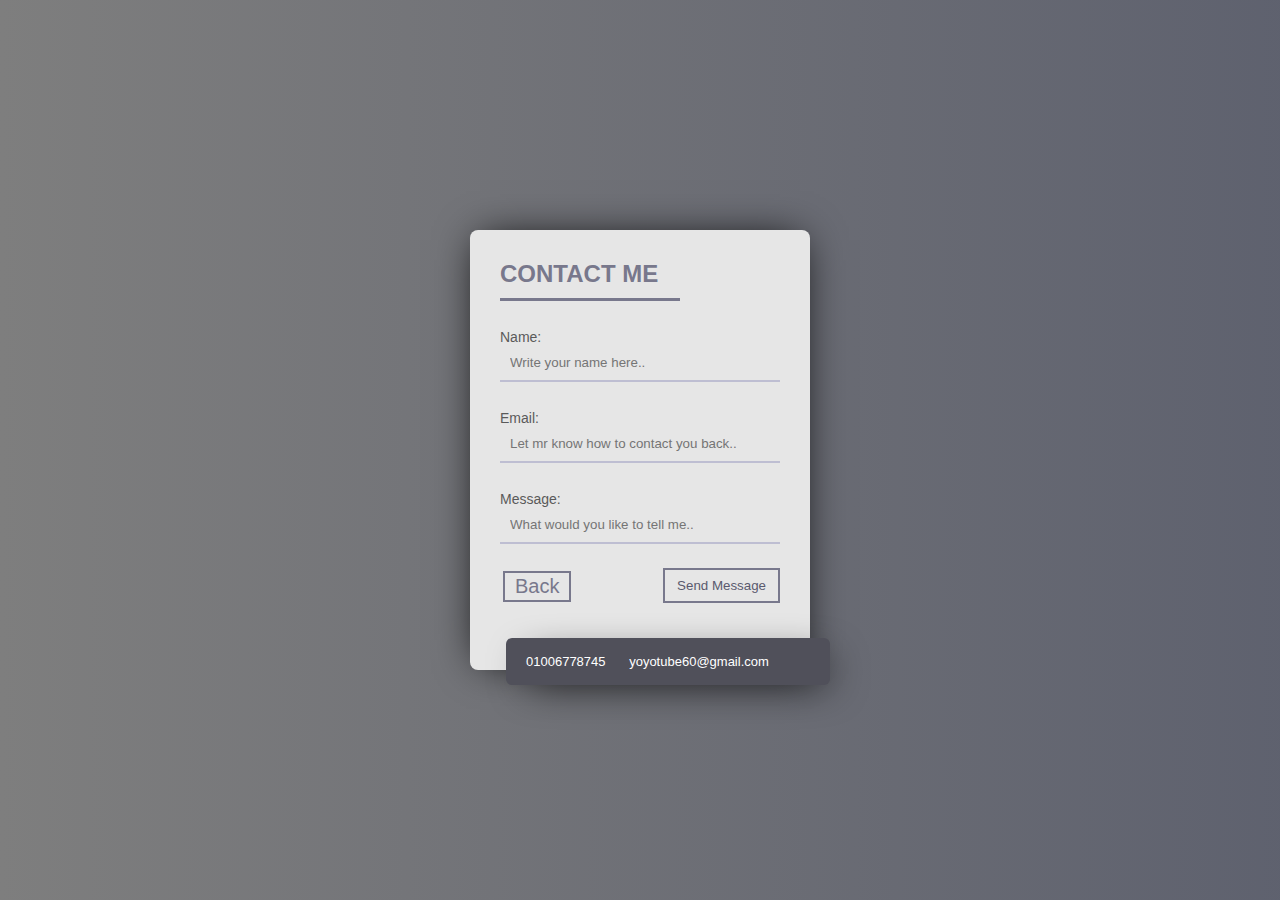
<file: contactme.html>
<!DOCTYPE html>
<html lang="en">
<head>
    <meta charset="UTF-8">
    <meta http-equiv="X-UA-Compatible" content="IE=edge">
    <meta name="viewport" content="width=device-width, initial-scale=1.0">
    <title>Contact Me</title>
</head>
<style>
    body{background: linear-gradient(
            to right, #7e7e7e,#000C40);
        background-size: 400% 400%;
        animation: animate-background 10s infinite ease-in-out;
        }
        @keyframes animate-background {
        0%{
            background-position: 0% 50%;
         }
        50%{
            background-position: 100% 50%;
         }
        100%{
            background-position: 0% 50%;
        }}
.form{width:340px;height:440px;background:#e6e6e6;border-radius:8px;box-shadow:0 0 40px -10px #000;margin:calc(50vh - 220px) auto;padding:20px 30px;max-width:calc(100vw - 40px);box-sizing:border-box;font-family:'Montserrat',sans-serif;position:relative}
h2{margin:10px 0;padding-bottom:10px;width:180px;color:#78788c;border-bottom:3px solid #78788c}
input{width:100%;padding:10px;box-sizing:border-box;background:none;outline:none;resize:none;border:0;font-family:'Montserrat',sans-serif;transition:all .3s;border-bottom:2px solid #bebed2}
input:focus{border-bottom:2px solid #78788c}
p:before{content:attr(type);display:block;margin:28px 0 0;font-size:14px;color:#5a5a5a}
button{float:right;padding:8px 12px;margin:8px 0 0;font-family:'Montserrat',sans-serif;border:2px solid #78788c;background:0;color:#5a5a6e;cursor:pointer;transition:all .3s}
button:hover{background:#78788c;color:#fff}
div{content:'Hi';position:absolute;bottom:-15px;right:-20px;background:#50505a;color:#fff;width:320px;padding:16px 4px 16px 0;border-radius:6px;font-size:13px;box-shadow:10px 10px 40px -14px #000}
span{margin:0 5px 0 15px}
.GFG {
    background-color: #e6e6e6;
    border: 2px
 solid #78788c;
    top: 1px;
    color: #78788c;
    padding: 2px
 10px;
    text-align: center;
    display: inline-block;
    font-size: 20px;
    margin: 11px
 3px;
    cursor: pointer;
    text-decoration: none;
    font-family:'Montserrat',sans-serif;
        }
</style>
<body>
    <form class="form">
        <h2>CONTACT ME</h2>
        <p type="Name:"><input placeholder="Write your name here.."></input></p>
        <p type="Email:"><input placeholder="Let mr know how to contact you back.."></input></p>
        <p type="Message:"><input placeholder="What would you like to tell me.."></input></p>
        <button type="submit">Send Message</button>
        <a href="index.html" class="GFG">
            Back
        </a>
        <div>
          <span class="fa fa-phone"></span>01006778745
          <span class="fa fa-envelope-o"></span> yoyotube60@gmail.com
        </div>
      </form>
</body>
</html>
</file>
